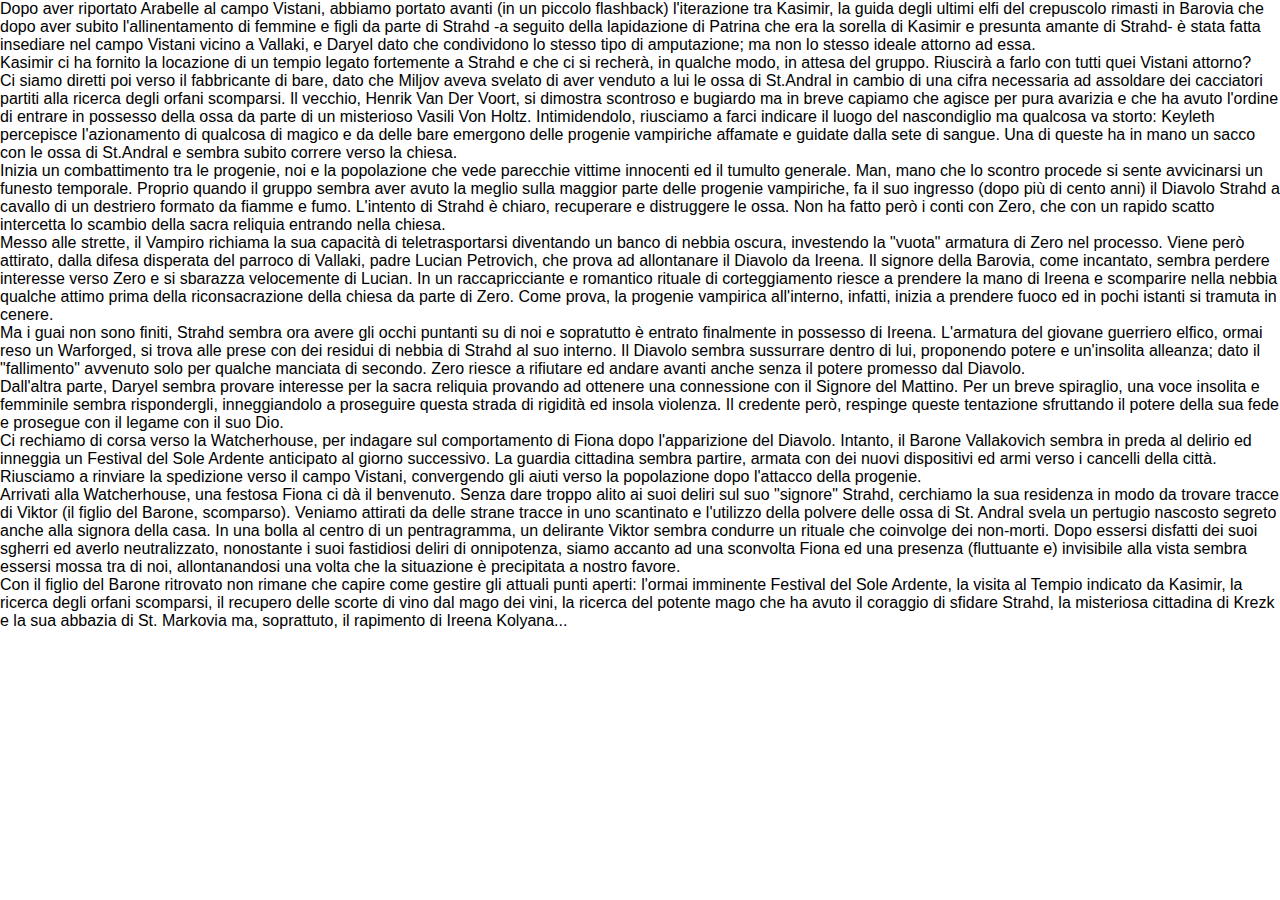
<file: last.html>
<!doctype html>
<html lang="en">
    <head>
        <meta charset="utf-8">
        <meta name="viewport" content="width=device-width, initial-scale=1">

        <title>La Maledizione di Strahd - Last</title>
        <meta name="description" content="Timeline for the adventure: La Maledizione di Strahd.">
        <meta name="author" content="GioeleGaggio">
        
        <link rel="stylesheet" type="text/css" href="./css/main.css">
        <link rel="stylesheet" type="text/css" href="./css/adventure.css">
    </head>
    <body>
        Dopo aver riportato Arabelle al campo Vistani, abbiamo portato avanti (in un piccolo flashback) l'iterazione tra Kasimir, la guida degli ultimi elfi del crepuscolo rimasti in Barovia che dopo aver subito l'allinentamento di femmine e figli da parte di Strahd -a seguito della lapidazione di Patrina che era la sorella di Kasimir e presunta amante di Strahd- è stata fatta insediare nel campo Vistani vicino a Vallaki,
        e Daryel dato che condividono lo stesso tipo di amputazione; ma non lo stesso ideale attorno ad essa.
        <br />
        Kasimir ci ha fornito la locazione di un tempio legato fortemente a Strahd e che ci si recherà, in qualche modo, in attesa del gruppo. Riuscirà a farlo con tutti quei Vistani attorno?
        <br />
        Ci siamo diretti poi verso il fabbricante di bare, dato che Miljov aveva svelato di aver venduto a lui le ossa di St.Andral in cambio di una cifra necessaria ad assoldare dei cacciatori partiti alla ricerca degli orfani scomparsi. Il vecchio, Henrik Van Der Voort, si dimostra scontroso e bugiardo ma in breve capiamo che agisce per pura avarizia e che ha avuto l'ordine di entrare in possesso della ossa da parte di un misterioso Vasili Von Holtz.
        Intimidendolo, riusciamo a farci indicare il luogo del nascondiglio ma qualcosa va storto: Keyleth percepisce l'azionamento di qualcosa di magico e da delle bare emergono delle progenie vampiriche affamate e guidate dalla sete di sangue. Una di queste ha in mano un sacco con le ossa di St.Andral e sembra subito correre verso la chiesa.
        <br />
        Inizia un combattimento tra le progenie, noi e la popolazione che vede parecchie vittime innocenti ed il tumulto generale. Man, mano che lo scontro procede si sente avvicinarsi un funesto temporale. Proprio quando il gruppo sembra aver avuto la meglio sulla maggior parte delle progenie vampiriche, fa il suo ingresso (dopo più di cento anni) il Diavolo Strahd a cavallo di un destriero formato da fiamme e fumo. L'intento di Strahd è chiaro, recuperare e distruggere le ossa. Non ha fatto però i conti con Zero, che con un rapido scatto intercetta lo scambio della sacra reliquia entrando nella chiesa.
        <br />
        Messo alle strette, il Vampiro richiama la sua capacità di teletrasportarsi diventando un banco di nebbia oscura, investendo la "vuota" armatura di Zero nel processo. Viene però attirato, dalla difesa disperata del parroco di Vallaki, padre Lucian Petrovich, che prova ad allontanare il Diavolo da Ireena. Il signore della Barovia, come incantato, sembra perdere interesse verso Zero e si sbarazza velocemente di Lucian. In un raccapricciante e romantico rituale di corteggiamento riesce a prendere la mano di Ireena e scomparire nella nebbia qualche attimo prima della riconsacrazione della chiesa da parte di Zero. Come prova, la progenie vampirica all'interno, infatti, inizia a prendere fuoco ed in pochi istanti si tramuta in cenere.
        <br />
        Ma i guai non sono finiti, Strahd sembra ora avere gli occhi puntanti su di noi e sopratutto è entrato finalmente in possesso di Ireena. L'armatura del giovane guerriero elfico, ormai reso un Warforged, si trova alle prese con dei residui di nebbia di Strahd al suo interno. Il Diavolo sembra sussurrare dentro di lui, proponendo potere e un'insolita alleanza; dato il "fallimento" avvenuto solo per qualche manciata di secondo. Zero riesce a rifiutare ed andare avanti anche senza il potere promesso dal Diavolo.
        <br />
        Dall'altra parte, Daryel sembra provare interesse per la sacra reliquia provando ad ottenere una connessione con il Signore del Mattino. Per un breve spiraglio, una voce insolita e femminile sembra rispondergli, inneggiandolo a proseguire questa strada di rigidità ed insola violenza. Il credente però, respinge queste tentazione sfruttando il potere della sua fede e prosegue con il legame con il suo Dio. 
        <br />
        Ci rechiamo di corsa verso la Watcherhouse, per indagare sul comportamento di Fiona dopo l'apparizione del Diavolo. Intanto, il Barone Vallakovich sembra in preda al delirio ed inneggia un Festival del Sole Ardente anticipato al giorno successivo. La guardia cittadina sembra partire, armata con dei nuovi dispositivi ed armi verso i cancelli della città. Riusciamo a rinviare la spedizione verso il campo Vistani, convergendo gli aiuti verso la popolazione dopo l'attacco della progenie.
        <br />
        Arrivati alla Watcherhouse, una festosa Fiona ci dà il benvenuto. Senza dare troppo alito ai suoi deliri sul suo "signore" Strahd, cerchiamo la sua residenza in modo da trovare tracce di Viktor (il figlio del Barone, scomparso). Veniamo attirati da delle strane tracce in uno scantinato e l'utilizzo della polvere delle ossa di St. Andral svela un pertugio nascosto segreto anche alla signora della casa. In una bolla al centro di un pentragramma, un delirante Viktor sembra condurre un rituale che coinvolge dei non-morti. Dopo essersi disfatti dei suoi sgherri ed averlo neutralizzato, nonostante i suoi fastidiosi deliri di onnipotenza, siamo accanto ad una sconvolta Fiona ed una presenza (fluttuante e) invisibile alla vista sembra essersi mossa tra di noi, allontanandosi una volta che la situazione è precipitata a nostro favore.
        <br />
        Con il figlio del Barone ritrovato non rimane che capire come gestire gli attuali punti aperti: l'ormai imminente Festival del Sole Ardente, la visita al Tempio indicato da Kasimir, la ricerca degli orfani scomparsi, il recupero delle scorte di vino dal mago dei vini, la ricerca del potente mago che ha avuto il coraggio di sfidare Strahd, la misteriosa cittadina di Krezk e la sua abbazia di St. Markovia ma, soprattuto, il rapimento di Ireena Kolyana...
    </body>
</html>
</file>
<file: css/main.css>
body {
    box-sizing: initial;
    margin: 0;
    height: 100%;
    font-family: Helvetica, sans-serif;
}

.main-menu {
    background-color: #1A1E23;
    box-sizing: initial;
    height: 100vh;
    color: whitesmoke;
    text-align: center;
}

.entry-container {
    position: relative;
    margin: 0 auto;
    width: 50%;
    text-align: center;
}

.entry-container a {
    margin-top: 7em;
    padding: 1em;
    line-height: 50px;
	height: 100%;
	display: inline-block;
	position: relative;
	z-index: 1;
	text-decoration: none;
	text-align: center;
	color: white;
	cursor: pointer;
    background-size:cover;
    vertical-align: bottom;
    width: 30%;
    min-width: 180px;
    max-width: 300px;
    box-shadow: 0 0 25px 8px #4B5E66 inset;
    border-radius: 35px;
}

.adventure-title {
    font-family: 'Kings', cursive;
    font-size: 1.8em;
    text-shadow: 2px 0 0 black, -2px 0 0 black, 0 2px 0 black, 0 -2px 0 black, 1px 1px black, -1px -1px 0 black, 1px -1px 0 black, -1px 1px 0 black;
}

.title-container {
    box-sizing: initial;
    position: relative;
    background-color: #474e5d;
    margin: 0 auto;
    width: 100%;
    padding-top: 0;
    text-align: center;
}

.legendary {
    color: #ff8000;
}
</file>
<file: css/adventure.css>
* {
  box-sizing: border-box;
}

.world-map-cont {
  box-sizing: initial;
  position: relative;
  margin: 0 auto;
}

.characters-cont {
  background-color: #474e5d;
  display: flex;
  width: 100%;
  flex-wrap: wrap;
}

.character-data {
  flex: 1;
}

.character-data > .circular-landscape {
  max-height: none;
}

.character-data > .circular-landscape:hover {
  background-color: white;
}

.character-name {
  text-align: center;
}

.character-name > h2 {
  font-family: 'Kings', cursive;
  font-size: 1.3em;
  color: #ffad33;
  text-shadow: 2px 0 0 black, -2px 0 0 black, 0 2px 0 black, 0 -2px 0 black, 1px 1px black, -1px -1px 0 black, 1px -1px 0 black, -1px 1px 0 black;
}

.timeline-cont {
  background-color: #474e5d;
}

.timeline {
    position: relative;
    max-width: 1400px;
    margin: 0 auto;
  }

  .timeline::after {
    content: '';
    position: absolute;
    width: 6px;
    background-color: white;
    top: 0;
    bottom: 0;
    left: 50%;
    margin-left: -3px;
  }

  .container {
    padding: 10px 40px;
    position: relative;
    background-color: inherit;
    width: 50%;
    text-align: justify;
  }

  .container::after {
    content: '';
    position: absolute;
    width: 25px;
    height: 25px;
    right: -17px;
    background-color: white;
    border: 4px solid #FF9F55;
    top: 15px;
    border-radius: 50%;
    z-index: 1;
  }

  .left {
    left: 0;
  }

  .right {
    left: 50%;
  }

  .left::before {
    content: " ";
    height: 0;
    position: absolute;
    top: 22px;
    width: 0;
    z-index: 1;
    right: 30px;
    border: medium solid white;
    border-width: 10px 0 10px 10px;
    border-color: transparent transparent transparent white;
  }
  
  .right::before {
    content: " ";
    height: 0;
    position: absolute;
    top: 22px;
    width: 0;
    z-index: 1;
    left: 30px;
    border: medium solid white;
    border-width: 10px 10px 10px 0;
    border-color: transparent white transparent transparent;
  }

  .right::after {
    left: -16px;
  }

  .content {
    padding: 20px 30px;
    background-color: white;
    position: relative;
    border-radius: 6px;
  }

  @media screen and (max-width: 600px) {
    /* Place the timelime to the left */
    .timeline::after {
    left: 31px;
    }

    .container {
        width: 100%;
        padding-left: 70px;
        padding-right: 25px;
    }

    .container::before {
        left: 60px;
        border: medium solid white;
        border-width: 10px 10px 10px 0;
        border-color: transparent white transparent transparent;
    }

    .left::after, .right::after {
        left: 15px;
    }

    .right {
        left: 0%;
    }
}

.circular-landscape {
  position: relative;
  width: 100%;
  height: 50%;
  min-width: 100px;
  min-height: 100px;
  max-width: 250px;
  max-height: 250px;
  overflow: hidden;
  border-radius: 50%;
  border: 1px solid black;
  margin: 0 10px 0;
}

.circular--landscape img {
  width: auto;
  height: 100%;
}
</file>
